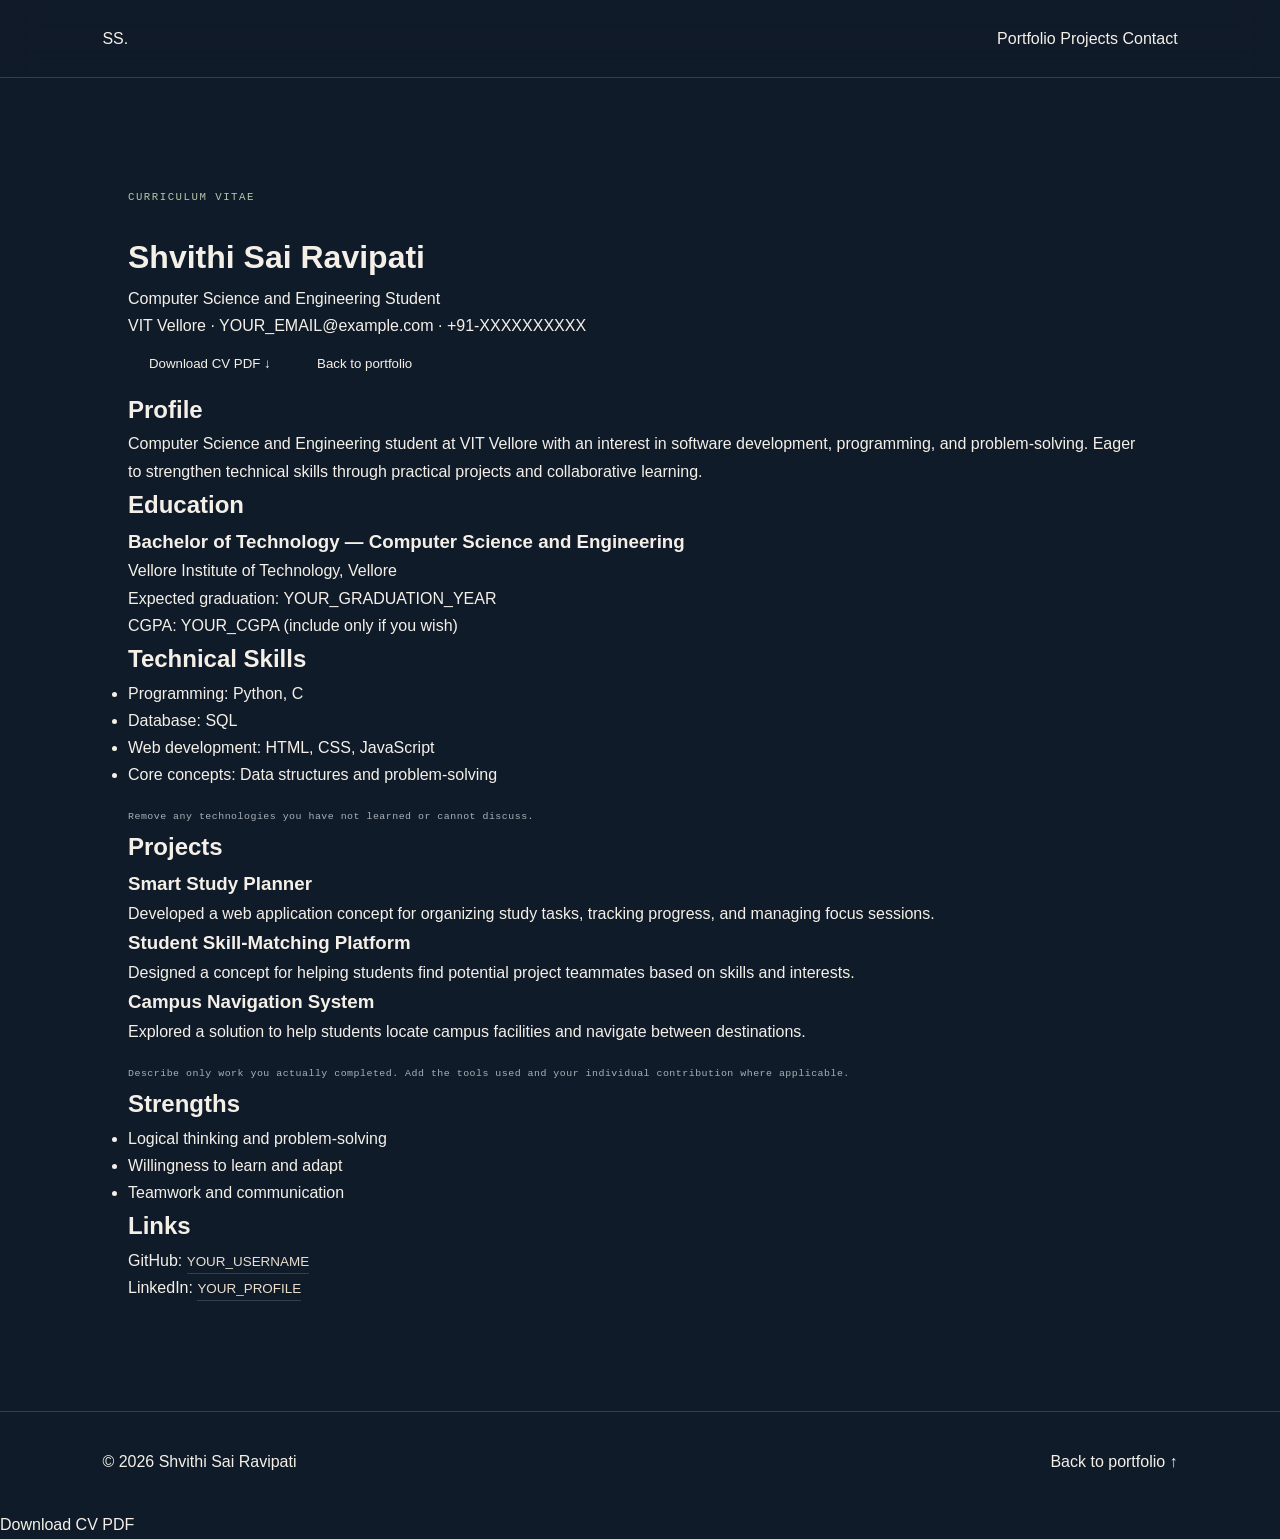
<file: cv.html>
<!DOCTYPE html>
<html lang="en">
<head>
  <meta charset="UTF-8">
  <meta name="viewport" content="width=device-width, initial-scale=1.0">
  <title>CV | Shvithi Sai Ravipati</title>
  <link rel="stylesheet" href="styles.css">
</head>
<body>
  <header class="site-header">
    <a class="logo" href="index.html">SS<span>.</span></a>
    <nav>
      <a href="index.html">Portfolio</a>
      <a href="index.html#projects">Projects</a>
      <a href="index.html#contact">Contact</a>
    </nav>
  </header>

  <main class="section cv-content">
    <div class="cv-heading">
      <p class="eyebrow">CURRICULUM VITAE</p>
      <h1>Shvithi Sai Ravipati</h1>
      <p>Computer Science and Engineering Student</p>

      <p>
        VIT Vellore · YOUR_EMAIL@example.com · +91-XXXXXXXXXX
      </p>

      <div class="cv-actions">
        <a class="button button-dark"
           href="assets/shvithi-cv.pdf"
           download>Download CV PDF ↓</a>

        <a class="button button-light" href="index.html">
          Back to portfolio
        </a>
      </div>
    </div>

    <section class="cv-section">
      <h2>Profile</h2>
      <p>
        Computer Science and Engineering student at VIT Vellore with an
        interest in software development, programming, and problem-solving.
        Eager to strengthen technical skills through practical projects
        and collaborative learning.
      </p>
    </section>

    <section class="cv-section">
      <h2>Education</h2>
      <h3>Bachelor of Technology — Computer Science and Engineering</h3>
      <p>Vellore Institute of Technology, Vellore</p>
      <p>Expected graduation: YOUR_GRADUATION_YEAR</p>
      <p>CGPA: YOUR_CGPA (include only if you wish)</p>
    </section>

    <section class="cv-section">
      <h2>Technical Skills</h2>
      <ul>
        <li>Programming: Python, C</li>
        <li>Database: SQL</li>
        <li>Web development: HTML, CSS, JavaScript</li>
        <li>Core concepts: Data structures and problem-solving</li>
      </ul>
      <p class="small-note">
        Remove any technologies you have not learned or cannot discuss.
      </p>
    </section>

    <section class="cv-section">
      <h2>Projects</h2>

      <h3>Smart Study Planner</h3>
      <p>
        Developed a web application concept for organizing study tasks,
        tracking progress, and managing focus sessions.
      </p>

      <h3>Student Skill-Matching Platform</h3>
      <p>
        Designed a concept for helping students find potential project
        teammates based on skills and interests.
      </p>

      <h3>Campus Navigation System</h3>
      <p>
        Explored a solution to help students locate campus facilities
        and navigate between destinations.
      </p>

      <p class="small-note">
        Describe only work you actually completed. Add the tools used
        and your individual contribution where applicable.
      </p>
    </section>

    <section class="cv-section">
      <h2>Strengths</h2>
      <ul>
        <li>Logical thinking and problem-solving</li>
        <li>Willingness to learn and adapt</li>
        <li>Teamwork and communication</li>
      </ul>
    </section>

    <section class="cv-section">
      <h2>Links</h2>
      <p>
        GitHub:
        <a class="text-link" href="https://github.com/YOUR_USERNAME">
          YOUR_USERNAME
        </a>
      </p>
      <p>
        LinkedIn:
        <a class="text-link"
           href="https://www.linkedin.com/in/YOUR_USERNAME">
          YOUR_PROFILE
        </a>
      </p>
    </section>
  </main>

  <footer class="site-footer">
    <span>© <span id="year"></span> Shvithi Sai Ravipati</span>
    <a href="index.html">Back to portfolio ↑</a>
  </footer>

  <script src="script.js"></script>
</body>
</html>
<a href="assets/shvithicv.pdf" download>
  Download CV PDF
</a>
</file>
<file: styles.css>
:root {
  --navy: #101b2a;
  --navy-light: #19283a;
  --beige: #e9dfcc;
  --cream: #f5f0e7;
  --muted: #a9b0b6;
  --green: #b9c5a8;
  --line: rgba(233, 223, 204, 0.18);
  --serif: "Playfair Display", Georgia, serif;
  --sans: "DM Sans", Arial, sans-serif;
  --mono: "DM Mono", monospace;
}

* {
  box-sizing: border-box;
  margin: 0;
  padding: 0;
}

html {
  scroll-behavior: smooth;
  scroll-padding-top: 90px;
}

body {
  background: var(--navy);
  color: var(--cream);
  font-family: var(--sans);
  line-height: 1.7;
  overflow-x: hidden;
}

a {
  color: inherit;
  text-decoration: none;
}

button,
a {
  -webkit-tap-highlight-color: transparent;
}

button {
  font: inherit;
}

::selection {
  background: var(--beige);
  color: var(--navy);
}

.site-header {
  min-height: 78px;
  padding: 0 8%;
  display: flex;
  align-items: center;
  justify-content: space-between;
  border-bottom: 1px solid var(--line);
  position: sticky;
  top: 0;
  z-index: 20;
  background: rgba(16, 27, 42, 0.94);
  backdrop-filter: blur(16px);
}

.brand {
  font-family: var(--serif);
  font-size: 1.8rem;
  font-weight: 700;
  letter-spacing: -2px;
}

.brand span {
  color: var(--green);
}

.navigation {
  display: flex;
  align-items: center;
  gap: 30px;
}

.navigation a {
  color: var(--muted);
  font-size: 0.82rem;
  transition: color 0.25s ease;
}

.navigation a:hover,
.navigation a:focus-visible {
  color: var(--beige);
}

.navigation .nav-cv {
  color: var(--beige);
  border: 1px solid var(--line);
  padding: 8px 15px;
}

.menu-toggle {
  display: none;
  background: none;
  border: 0;
  cursor: pointer;
}

.section {
  padding: 110px 10%;
}

.hero {
  min-height: 650px;
  display: grid;
  grid-template-columns: 1.2fr 0.8fr;
  align-items: center;
  gap: 70px;
  padding-top: 90px;
  padding-bottom: 100px;
}

.eyebrow,
.card-index,
.photo-label,
.hero-meta,
.project-type,
.project-status,
.skill-number,
.approach-grid > div > span,
.small-note {
  font-family: var(--mono);
  font-size: 0.67rem;
  letter-spacing: 1.5px;
}

.eyebrow {
  color: var(--green);
  margin-bottom: 24px;
}

.status-dot {
  display: inline-block;
  width: 7px;
  height: 7px;
  border-radius: 50%;
  background: var(--green);
  margin-right: 8px;
  box-shadow: 0 0 12px rgba(185, 197, 168, 0.5);
}

.hero h1 {
  font-family: var(--serif);
  font-size: clamp(3.5rem, 6.7vw, 6.5rem);
  font-weight: 500;
  line-height: 1.02;
  letter-spacing: -3px;
}

.hero h1 span {
  color: var(--beige);
  font-style: italic;
}

.hero-description {
  color: var(--muted);
  max-width: 490px;
  margin-top: 28px;
  font-size: 1.03rem;
  line-height: 1.9;
}

.hero-actions,
.contact-actions {
  display: flex;
  align-items: center;
  flex-wrap: wrap;
  gap: 22px;
  margin-top: 32px;
}

.button {
  display: inline-flex;
  align-items: center;
  justify-content: center;
  gap: 18px;
  padding: 13px 20px;
  border: 1px solid transparent;
  font-size: 0.83rem;
  transition: transform 0.25s ease, background 0.25s ease;
}

.button:hover {
  transform: translateY(-3px);
}

.button-primary {
  background: var(--beige);
  color: var(--navy);
}

.button-primary:hover {
  background: var(--cream);
}

.button-outline {
  border-color: var(--line);
  color: var(--beige);
}

.text-link {
  color: var(--beige);
  font-size: 0.84rem;
  border-bottom: 1px solid var(--line);
  padding-bottom: 4px;
}

.hero-meta {
  display: flex;
  justify-content: space-between;
  gap: 15px;
  color: #778390;
  font-size: 0.58rem;
  margin-top: 85px;
}

.hero-visual {
  position: relative;
  max-width: 390px;
  width: 100%;
  justify-self: end;
}

.photo-frame {
  position: relative;
  padding: 12px;
  border: 1px solid rgba(233, 223, 204, 0.3);
  transform: rotate(2deg);
}

.profile-photo {
  display: block;
  width: 100%;
  aspect-ratio: 4 / 5;
  object-fit: cover;
  background: var(--navy-light);
  filter: saturate(0.78);
}

.photo-label {
  display: flex;
  justify-content: space-between;
  gap: 8px;
  color: var(--muted);
  font-size: 0.52rem;
  padding: 12px 0 2px;
}

.orbit-note {
  position: absolute;
  bottom: 65px;
  left: -68px;
  padding: 15px 20px;
  background: var(--green);
  color: var(--navy);
  font-family: var(--serif);
  font-size: 1rem;
  font-style: italic;
  line-height: 1.5;
  transform: rotate(-5deg);
}

.decorative-star {
  position: absolute;
  top: -45px;
  right: -25px;
  color: var(--green);
  font-size: 3.5rem;
  animation: slow-spin 18s linear infinite;
}

@keyframes slow-spin {
  to { transform: rotate(360deg); }
}

.marquee {
  padding: 18px 0;
  overflow: hidden;
  white-space: nowrap;
  background: var(--beige);
  color: var(--navy);
}

.marquee-track {
  display: flex;
  width: max-content;
  animation: marquee-scroll 35s linear infinite;
}

.marquee-track span {
  font-family: var(--mono);
  font-size: 0.75rem;
  letter-spacing: 2px;
  padding-right: 20px;
}

@keyframes marquee-scroll {
  to { transform: translateX(-50%); }
}

.about-section,
.projects-section {
  display: grid;
  grid-template-columns: 0.9fr 1.1fr;
  gap: 80px;
}

.section-heading h2,
.contact-section h2 {
  font-family: var(--serif);
  font-size: clamp(2.5rem, 4.3vw, 4rem);
  font-weight: 500;
  line-height: 1.15;
  letter-spacing: -1px;
}

.section-heading h2 em,
.contact-section h2 em {
  color: var(--beige);
  font-weight: 400;
}

.large-copy {
  color: var(--cream);
  font-family: var(--serif);
  font-size: 1.45rem;
  line-height: 1.65;
}

.body-copy,
.section-intro,
.contact-copy {
  color: var(--muted);
  font-size: 0.94rem;
  line-height: 1.9;
}

.body-copy {
  margin-top: 22px;
}

.education-card {
  display: grid;
  grid-template-columns: 1fr;
  gap: 14px;
  padding: 24px 0;
  margin-top: 35px;
  border-top: 1px solid var(--line);
  border-bottom: 1px solid var(--line);
}

.card-index {
  color: var(--green);
}

.education-card h3 {
  font-family: var(--serif);
  font-size: 1.3rem;
  font-weight: 500;
}

.education-card p {
  color: var(--muted);
  font-size: 0.85rem;
}

.education-card .year {
  color: var(--green);
  font-family: var(--mono);
  font-size: 0.75rem;
}

.skills-section {
  background: var(--cream);
  color: var(--navy);
}

.skills-section .eyebrow {
  color: #64765b;
}

.skills-section .section-intro {
  margin-top: 15px;
  color: #667078;
}

.skills-grid {
  display: grid;
  grid-template-columns: repeat(4, minmax(0, 1fr));
  gap: 14px;
  margin-top: 48px;
}

.skill-card {
  position: relative;
  min-height: 220px;
  padding: 23px 19px;
  border: 1px solid rgba(16, 27, 42, 0.16);
  transition: background 0.25s ease, transform 0.25s ease;
}

.skill-card:hover {
  background: #e9e1d2;
  transform: translateY(-5px);
}

.skill-number {
  color: #78816f;
}

.skill-card h3 {
  font-family: var(--serif);
  font-size: 1.3rem;
  margin-top: 36px;
  font-weight: 500;
}

.skill-card p {
  color: #667078;
  font-size: 0.79rem;
  margin-top: 8px;
}

.skill-symbol {
  position: absolute;
  top: 15px;
  right: 16px;
  font-family: var(--serif);
  font-size: 1.6rem;
  color: #829076;
}

.small-note {
  display: block;
  color: var(--muted);
  font-size: 0.62rem;
  line-height: 1.9;
  margin-top: 20px;
  letter-spacing: 0.5px;
}

.skills-section .small-note {
  color: #667078;
}

.projects-top {
  display: contents;
}

.projects-top .section-intro {
  align-self: end;
  max-width: 300px;
}

.project-list {
  grid-column: 1 / -1;
  margin-top: 15px;
}

.project-card {
  display: grid;
  grid-template-columns: 55px minmax(0, 1fr) 260px;
  gap: 24px;
  align-items: center;
  padding: 35px 0;
  border-top: 1px solid var(--line);
}

.project-index {
  color: var(--green);
  font-family: var(--mono);
  font-size: 0.8rem;
  align-self: start;
  padding-top: 5px;
}

.project-type {
  color: var(--green);
  font-size: 0.61rem;
}

.project-main h3 {
  font-family: var(--serif);
  font-size: 1.7rem;
  font-weight: 500;
  margin-top: 8px;
}

.project-main > p:not(.project-type) {
  color: var(--muted);
  font-size: 0.85rem;
  max-width: 510px;
  margin-top: 10px;
  line-height: 1.85;
}

.tags {
  display: flex;
  flex-wrap: wrap;
  gap: 7px;
  margin-top: 16px;
}

.tags span {
  border: 1px solid var(--line);
  color: var(--muted);
  padding: 4px 9px;
  font-family: var(--mono);
  font-size: 0.58rem;
}

.project-link {
  display: inline-block;
  color: var(--beige);
  border-bottom: 1px solid var(--line);
  margin-top: 20px;
  padding-bottom: 4px;
  font-size: 0.8rem;
}

.project-status {
  display: inline-block;
  color: var(--green);
  margin-top: 18px;
  font-size: 0.59rem;
}

.project-art {
  min-height: 195px;
  display: flex;
  justify-content: center;
  align-items: center;
  overflow: hidden;
  background: var(--navy-light);
}

.art-planner {
  padding: 20px;
}

.mini-window {
  width: 100%;
  max-width: 225px;
  padding: 14px;
  background: #e9dfcc;
  color: var(--navy);
  box-shadow: 8px 8px 0 rgba(0, 0, 0, 0.12);
  transform: rotate(2deg);
}

.mini-window-top {
  display: flex;
  gap: 4px;
  margin-bottom: 17px;
}

.mini-window-top i {
  width: 5px;
  height: 5px;
  border-radius: 50%;
  background: #7f8b77;
}

.mini-label {
  font-family: var(--mono);
  font-size: 0.55rem;
}

.mini-task {
  margin-top: 10px;
  padding: 7px;
  font-size: 0.63rem;
  border: 1px solid rgba(16, 27, 42, 0.12);
}

.mini-task.checked {
  background: #d5dfc8;
}

.art-matching {
  position: relative;
  background: #203247;
}

.match-circle {
  position: absolute;
  display: grid;
  place-items: center;
  width: 95px;
  height: 95px;
  border: 1px solid rgba(233, 223, 204, 0.7);
  border-radius: 50%;
  font-family: var(--serif);
  font-size: 0.88rem;
}

.circle-one {
  left: 20px;
  top: 25px;
  background: rgba(185, 197, 168, 0.12);
}

.circle-two {
  right: 20px;
  top: 25px;
  background: rgba(233, 223, 204, 0.1);
}

.circle-three {
  left: calc(50% - 47px);
  bottom: 8px;
  background: rgba(185, 197, 168, 0.17);
}

.match-line {
  position: absolute;
  left: 50%;
  top: 50%;
  width: 2px;
  height: 35px;
  background: var(--green);
  transform: rotate(45deg);
}

.art-map svg {
  width: 100%;
  height: 100%;
  min-height: 195px;
}

.approach-section {
  background: #172638;
}

.approach-grid {
  display: grid;
  grid-template-columns: repeat(3, 1fr);
  gap: 30px;
  margin-top: 50px;
}

.approach-grid > div {
  border-top: 1px solid var(--line);
  padding-top: 18px;
}

.approach-grid > div > span {
  color: var(--green);
}

.approach-grid h3 {
  font-family: var(--serif);
  font-size: 1.5rem;
  font-weight: 500;
  margin-top: 18px;
}

.approach-grid p {
  color: var(--muted);
  font-size: 0.86rem;
  margin-top: 10px;
}

.contact-section {
  text-align: center;
  padding-top: 130px;
  padding-bottom: 120px;
}

.contact-section h2 {
  font-size: clamp(3rem, 6vw, 5rem);
}

.contact-copy {
  max-width: 490px;
  margin: 24px auto 0;
}

.contact-actions {
  justify-content: center;
}

.contact-details {
  display: flex;
  justify-content: center;
  flex-wrap: wrap;
  gap: 25px;
  margin-top: 45px;
}

.contact-details a {
  color: var(--muted);
  font-size: 0.8rem;
  border-bottom: 1px solid var(--line);
  padding-bottom: 4px;
  overflow-wrap: anywhere;
}

.site-footer {
  min-height: 100px;
  display: flex;
  align-items: center;
  justify-content: space-between;
  gap: 20px;
  padding: 25px 8%;
  border-top: 1px solid var(--line);
}

.site-footer p {
  color: var(--muted);
  font-size: 0.7rem;
}

.mouse-dot {
  position: fixed;
  top: 0;
  left: 0;
  width: 8px;
  height: 8px;
  border-radius: 50%;
  background: var(--green);
  pointer-events: none;
  z-index: 100;
  opacity: 0;
  transform: translate(-50%, -50%);
}

.reveal {
  opacity: 0;
  transform: translateY(18px);
  transition: opacity 0.65s ease, transform 0.65s ease;
}

.reveal.visible {
  opacity: 1;
  transform: translateY(0);
}

@media (min-width: 1500px) {
  .section {
    padding-left: max(10%, calc((100% - 1200px) / 2));
    padding-right: max(10%, calc((100% - 1200px) / 2));
  }
}

@media (max-width: 1050px) {
  .section {
    padding-left: 7%;
    padding-right: 7%;
  }

  .hero {
    gap: 45px;
  }

  .about-section,
  .projects-section {
    gap: 45px;
  }

  .skills-grid {
    grid-template-columns: repeat(2, 1fr);
  }

  .project-card {
    grid-template-columns: 35px minmax(0, 1fr) 210px;
    gap: 18px;
  }
}

@media (max-width: 760px) {
  .site-header {
    min-height: 70px;
    padding: 0 6%;
  }

  .menu-toggle {
    display: flex;
    flex-direction: column;
    gap: 6px;
    padding: 10px;
  }

  .menu-toggle span {
    width: 23px;
    height: 1px;
    background: var(--beige);
  }

  .navigation {
    display: none;
    position: absolute;
    top: 69px;
    left: 0;
    right: 0;
    flex-direction: column;
    align-items: stretch;
    gap: 0;
    padding: 12px 6% 22px;
    background: var(--navy);
    border-bottom: 1px solid var(--line);
  }

  .navigation.open {
    display: flex;
  }

  .navigation a {
    padding: 12px 0;
  }

  .navigation .nav-cv {
    text-align: center;
    margin-top: 8px;
  }

  .section {
    padding: 80px 7%;
  }

  .hero {
    grid-template-columns: 1fr;
    padding-top: 70px;
    gap: 65px;
  }

  .hero h1 {
    font-size: clamp(3.5rem, 13vw, 5.7rem);
  }

  .hero-meta {
    margin-top: 45px;
    flex-wrap: wrap;
  }

  .hero-visual {
    width: min(82%, 340px);
    justify-self: center;
    margin-right: 12px;
  }

  .orbit-note {
    left: -25px;
    bottom: 55px;
  }

  .decorative-star {
    right: -17px;
  }

  .about-section,
  .projects-section {
    display: block;
  }

  .about-content {
    margin-top: 35px;
  }

  .projects-top {
    display: block;
  }

  .projects-top .section-intro {
    margin-top: 20px;
  }

  .project-list {
    margin-top: 35px;
  }

  .project-card {
    grid-template-columns: 35px minmax(0, 1fr);
    gap: 15px;
  }

  .project-art {
    grid-column: 2;
    width: 100%;
    max-width: 340px;
    margin-top: 8px;
  }

  .approach-grid {
    grid-template-columns: 1fr;
    gap: 25px;
  }

  .approach-grid > div {
    padding-top: 20px;
  }

  .site-footer {
    flex-wrap: wrap;
    padding: 25px 7%;
  }
}

@media (max-width: 420px) {
  .hero-actions {
    align-items: flex-start;
    flex-direction: column;
  }

  .hero h1 {
    letter-spacing: -2px;
  }

  .skills-grid {
    gap: 10px;
  }

  .skill-card {
    min-height: 205px;
    padding: 16px 13px;
  }

  .skill-card h3 {
    font-size: 1.15rem;
  }

  .contact-details {
    flex-direction: column;
    align-items: center;
  }

  .photo-label {
    font-size: 0.43rem;
  }
}

@media (hover: none), (pointer: coarse) {
  .mouse-dot {
    display: none;
  }
}

@media (prefers-reduced-motion: reduce) {
  *,
  *::before,
  *::after {
    scroll-behavior: auto !important;
    animation-duration: 0.01ms !important;
    animation-iteration-count: 1 !important;
    transition-duration: 0.01ms !important;
  }

  .reveal {
    opacity: 1;
    transform: none;
  }
}
</file>
